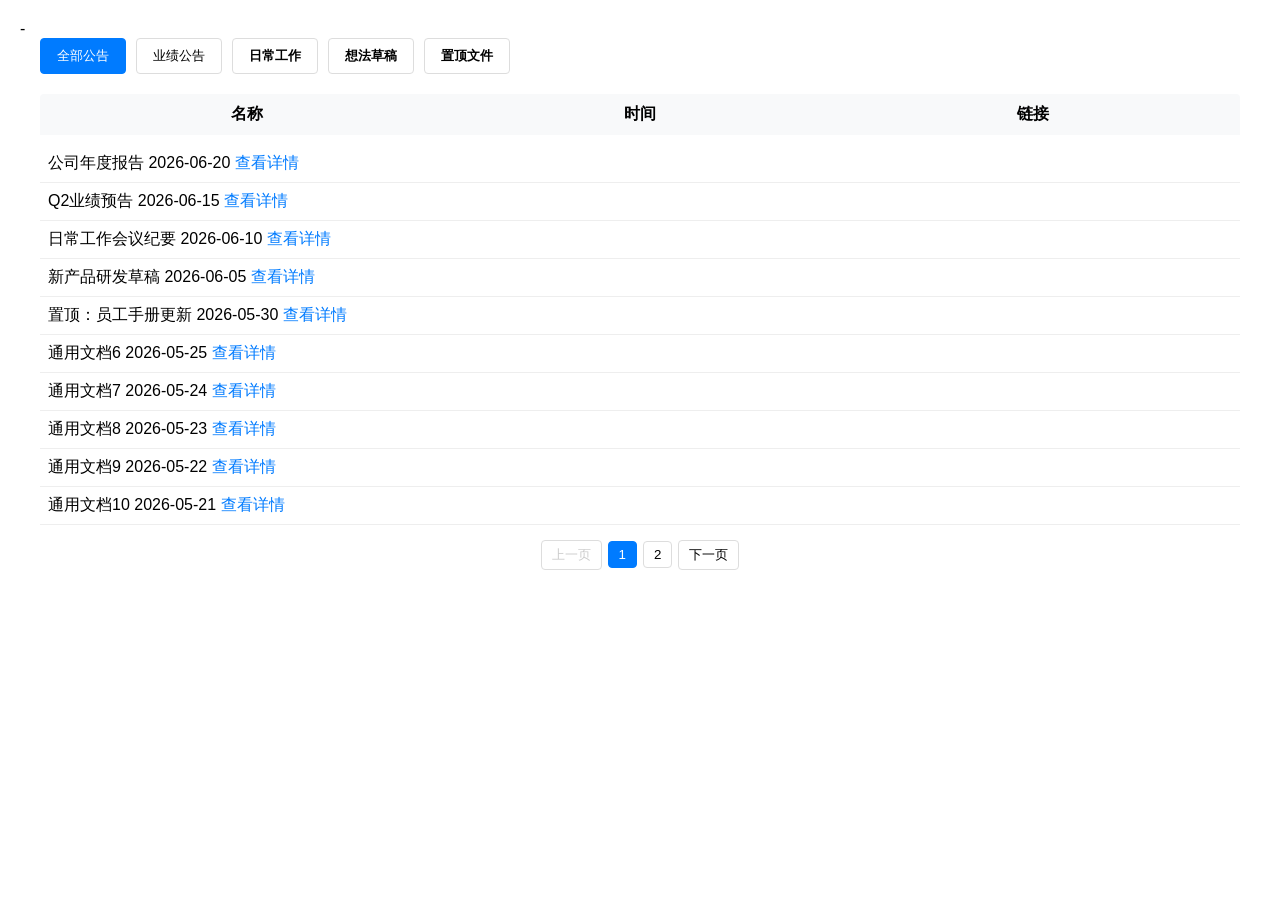
<file: docs.html>
-<!DOCTYPE html>
<html lang="zh-CN">
<head>
  <meta charset="UTF-8">
  <meta name="viewport" content="width=device-width, initial-scale=1.0">
  <title>文档管理系统</title>
  <style>
    /* 基础样式 */
    body { font-family: Arial, sans-serif; margin: 20px; }
    .container { max-width: 1200px; margin: 0 auto; }

    /* 标签栏样式 */
    .tab-bar { display: flex; gap: 10px; margin-bottom: 20px; flex-wrap: wrap; }
    .tab-btn { 
      padding: 8px 16px; border: 1px solid #ddd; border-radius: 4px; 
      background: #fff; cursor: pointer; transition: all 0.3s;
    }
    .tab-btn.active { background: #007bff; color: white; border-color: #007bff; }
    .tab-btn.bold-tab { font-weight: bold; } /* 特定分类加粗 */

    /* 内容区域样式 */
    .content { display: none; }
    .content.active { display: block; }
    .sub-title { 
      display: flex; justify-content: space-between; 
      padding: 10px; background: #f8f9fa; border-radius: 4px 4px 0 0;
      font-weight: bold; margin-bottom: 10px;
    }
    .sub-title span { flex: 1; text-align: center; }
    .list-wrapper { margin-bottom: 15px; }
    .list-item { 
      display: flex; justify-content: space-between; 
      padding: 8px; border-bottom: 1px solid #eee;
    }
    .list-item span { flex:1; text-align:center; word-break: break-word; }
    .list-item a { color: #007bff; text-decoration: none; }

    /* 分页样式 */
    .pagination { text-align: center; margin-top: 15px; }
    .page-btn { 
      padding: 5px 10px; margin: 0 3px; border:1px solid #ddd; 
      background: #fff; cursor: pointer; border-radius:4px;
    }
    .page-btn.active { background: #007bff; color: white; border-color: #007bff; }
    .page-btn.disabled { color: #ccc; cursor: not-allowed; }
  </style>
</head>
<body>
  <div class="container">
    <!-- 标签栏 -->
    <div class="tab-bar">
      <button class="tab-btn active" data-target="all">全部公告</button>
      <button class="tab-btn" data-target="performance">业绩公告</button>
      <button class="tab-btn bold-tab" data-target="daily">日常工作</button>
      <button class="tab-btn bold-tab" data-target="draft">想法草稿</button>
      <button class="tab-btn bold-tab" data-target="pinned">置顶文件</button>
    </div>

    <!-- 内容区域 -->
    <div class="content-container">
      <!-- 全部公告 -->
      <div id="all" class="content active">
        <div class="sub-title"><span>名称</span><span>时间</span><span>链接</span></div>
        <div class="list-wrapper" id="all-list"></div>
        <div class="pagination" id="all-pagination"></div>
      </div>

      <!-- 业绩公告 -->
      <div id="performance" class="content">
        <div class="sub-title"><span>名称</span><span>时间</span><span>链接</span></div>
        <div class="list-wrapper" id="performance-list"></div>
        <div class="pagination" id="performance-pagination"></div>
      </div>

      <!-- 日常工作 -->
      <div id="daily" class="content">
        <div class="sub-title"><span>名称</span><span>时间</span><span>链接</span></div>
        <div class="list-wrapper" id="daily-list"></div>
        <div class="pagination" id="daily-pagination"></div>
      </div>

      <!-- 想法草稿 -->
      <div id="draft" class="content">
        <div class="sub-title"><span>名称</span><span>时间</span><span>链接</span></div>
        <div class="list-wrapper" id="draft-list"></div>
        <div class="pagination" id="draft-pagination"></div>
      </div>

      <!-- 置顶文件 -->
      <div id="pinned" class="content">
        <div class="sub-title"><span>名称</span><span>时间</span><span>链接</span></div>
        <div class="list-wrapper" id="pinned-list"></div>
        <div class="pagination" id="pinned-pagination"></div>
      </div>
    </div>
  </div>

  <script>
    // 示例数据（可替换为实际接口数据）
    const data = {
      all: [
        { name: "公司年度报告", time: "2026-06-20", link: "#report1" },
        { name: "Q2业绩预告", time: "2026-06-15", link: "#report2" },
        { name: "日常工作会议纪要", time: "2026-06-10", link: "#meeting1" },
        { name: "新产品研发草稿", time: "2026-06-05", link: "#draft1" },
        { name: "置顶：员工手册更新", time: "2026-05-30", link: "#pinned1" },
        ...Array(15).fill(0).map((_,i)=>({name:`通用文档${i+6}`,time:`2026-05-${25-i}`,link:`#doc${i+6}`}))
      ],
      performance: [
        { name: "Q2业绩报告", time: "2026-06-15", link: "#perf1" },
        { name: "Q1业绩回顾", time: "2026-03-30", link: "#perf2" },
        ...Array(8).fill(0).map((_,i)=>({name:`业绩文档${i+3}`,time:`2026-02-${28-i}`,link:`#perf${i+3}`}))
      ],
      daily: [
      { name: "上市公司大全", time: "2026-06-22", link: "https://raw.githubusercontent.com/2004990/my-website/refs/heads/main/%E4%B8%8A%E5%B8%82%E5%85%AC%E5%8F%B8%E5%A4%A7%E5%85%A8.xlsx" },
        { name: "日常工作会议纪要", time: "2026-06-10", link: "#meeting1" },
        { name: "周报提交通知", time: "2026-06-08", link: "#notice1" },
        ...Array(12).fill(0).map((_,i)=>({name:`日常文档${i+3}`,time:`2026-06-${7-i}`,link:`#daily${i+3}`}))
      ],
      draft: [
        { name: "新产品研发草稿", time: "2026-06-05", link: "#draft1" },
        { name: "市场策略草案", time: "2026-06-03", link: "#draft2" },
        ...Array(9).fill(0).map((_,i)=>({name:`草稿文档${i+3}`,time:`2026-06-${2-i}`,link:`#draft${i+3}`}))
      ],
      pinned: [
        { name: "置顶：员工手册更新", time: "2026-05-30", link: "#pinned1" },
        { name: "置顶：公司规章制度", time: "2026-05-25", link: "#pinned2" }
      ]
    };

    // 初始化列表数据
    function initList(targetId) {
      const listWrapper = document.getElementById(`${targetId}-list`);
      listWrapper.innerHTML = "";
      data[targetId].forEach(item => {
        const listItem = document.createElement("div");
        listItem.className = "list-item";
       listItem.innerHTML = `
  <span>${item.name}</span>
  <span>${item.time}</span>
  <span><a href="${item.link}" download>查看详情</span>
`;
        listWrapper.appendChild(listItem);
      });
    }

    // 通用分页函数（每页10条，自动计算页数）
    function initPagination(targetId) {
      const listWrapper = document.getElementById(`${targetId}-list`);
      const pagination = document.getElementById(`${targetId}-pagination`);
      const items = listWrapper.querySelectorAll(".list-item");
      const pageSize = 10; // 每页10条
      const totalPages = Math.ceil(items.length / pageSize);
      let currentPage = 1;

      // 显示指定页
      function showPage(page) {
        items.forEach((item, index) => {
          const start = (page-1)*pageSize;
          const end = page*pageSize -1;
          item.style.display = (index >= start && index <= end) ? "block" : "none";
        });
        updatePageButtons();
      }

      // 更新分页按钮
      function updatePageButtons() {
        pagination.innerHTML = "";
        // 上一页
        const prevBtn = document.createElement("button");
        prevBtn.className = `page-btn ${currentPage ===1 ? "disabled" : ""}`;
        prevBtn.textContent = "上一页";
        prevBtn.onclick = () => currentPage>1 && (currentPage--, showPage(currentPage));
        pagination.appendChild(prevBtn);

        // 页码按钮（最多显示5个）
        const startPage = Math.max(1, currentPage-2);
        const endPage = Math.min(totalPages, startPage+4);
        for(let i=startPage; i<=endPage; i++) {
          const pageBtn = document.createElement("button");
          pageBtn.className = `page-btn ${i===currentPage ? "active" : ""}`;
          pageBtn.textContent = i;
          pageBtn.onclick = () => (currentPage=i, showPage(currentPage));
          pagination.appendChild(pageBtn);
        }

        // 下一页
        const nextBtn = document.createElement("button");
        nextBtn.className = `page-btn ${currentPage === totalPages ? "disabled" : ""}`;
        nextBtn.textContent = "下一页";
        nextBtn.onclick = () => currentPage<totalPages && (currentPage++, showPage(currentPage));
        pagination.appendChild(nextBtn);
      }

      // 初始化第一页
      if(totalPages >0) showPage(currentPage);
    }

    // 标签切换逻辑
    const tabBtns = document.querySelectorAll(".tab-btn");
    tabBtns.forEach(btn => {
      btn.addEventListener("click", () => {
        // 切换标签激活状态
        tabBtns.forEach(b => b.classList.remove("active"));
        btn.classList.add("active");

        // 切换内容显示
        const targetId = btn.getAttribute("data-target");
        document.querySelectorAll(".content").forEach(content => {
          content.classList.toggle("active", content.id === targetId);
        });

        // 初始化列表和分页（首次加载）
        if(!document.getElementById(targetId).dataset.inited) {
          initList(targetId);
          initPagination(targetId);
          document.getElementById(targetId).dataset.inited = "true";
        }
      });
    });

    // 初始化默认标签（全部公告）
    initList("all");
    initPagination("all");
  </script>
</body>
</html>
</file>
